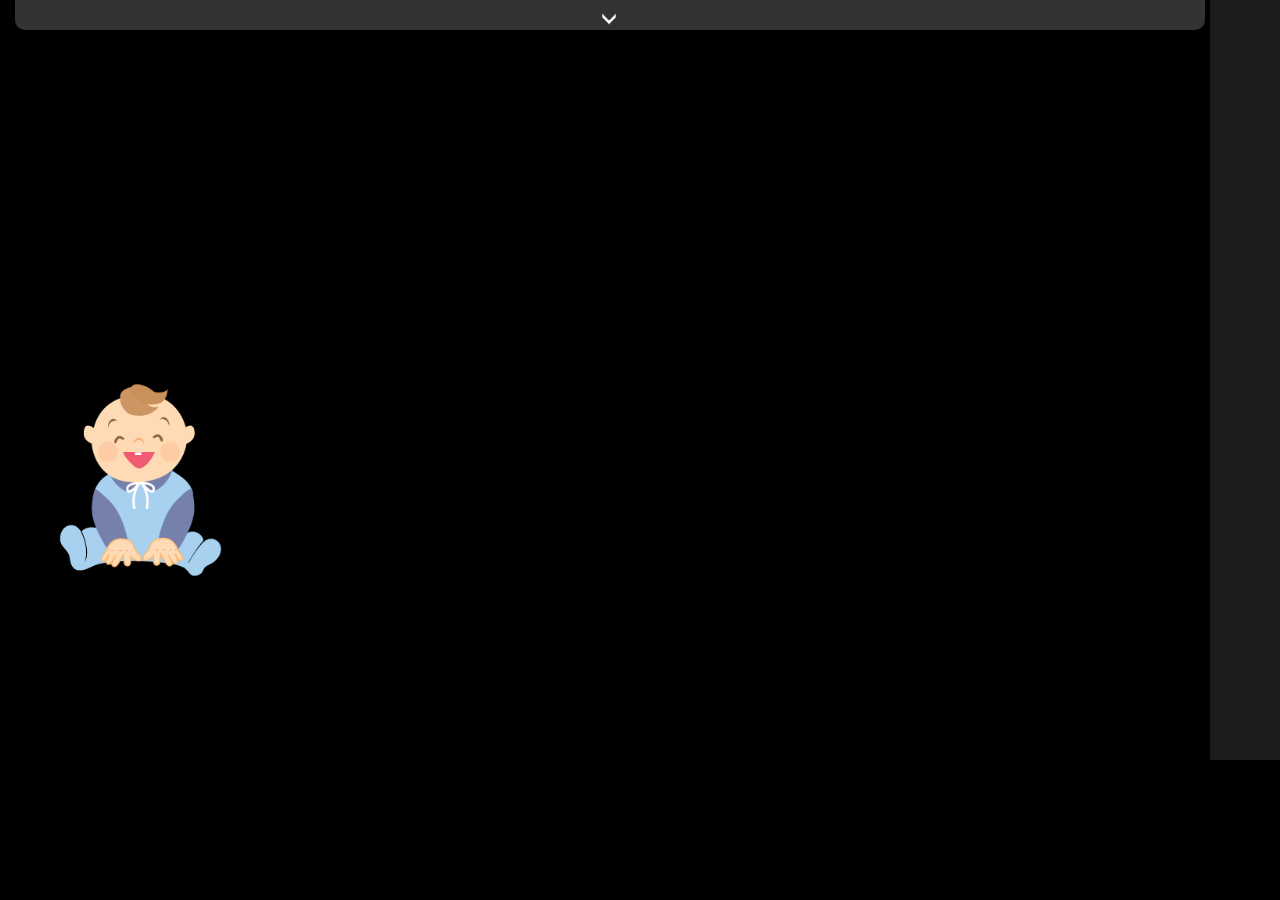
<file: WebSite43/index.html>
﻿<!DOCTYPE html>
<html><head>
<title>ניסיון_נוסף</title>
    <meta name="description" content="" />
    <meta name="keywords" content="" />
    <meta name="author" content="" />
    <meta name="viewport" content="width=device-width, initial-scale=1.0, user-scalable=yes" />
    <meta http-equiv="X-UA-Compatible" content="IE=Edge"/>
    <link href="style/StyleSheet.css" rel="stylesheet" type="text/css" />
   
    <script src="http://code.jquery.com/jquery-1.9.1.js"></script>
<script>

    //Timer 1
    var timerid = null;
    //Timer 2
    var myJson = [{ "gameName": "myFirstGame", "imgList": [{ "pics": "baby-laughing-icon.png" }, { "pics": "ballons.png" }, { "pics": "camel_7-929px.png" }, { "pics": "house-icon.png" }, { "pics": "Teddy-Bear-XL-psd34058.png"}], "DateOfMaking": "21/07/13", "Maker": "shany" },

{ "gameName": "myFirstGame", "imgList": [{ "pics": "baby-laughing-icon.png" }, { "pics": "ballons.png" }, { "pics": "camel_7-929px.png" }, { "pics": "house-icon.png" }, { "pics": "Teddy-Bear-XL-psd34058.png"}], "DateOfMaking": "21/07/13", "Maker": "michal" },

{ "gameName": "myFirstGame", "imgList": [{ "pics": "baby-laughing-icon.png" }, { "pics": "ballons.png" }, { "pics": "camel_7-929px.png" }, { "pics": "house-icon.png" }, { "pics": "Teddy-Bear-XL-psd34058.png"}], "DateOfMaking": "21/07/13", "Maker": "anaya"}];

    var symbols2 = new Array;
   // alert(game1);
    //  game1 = myJson[0]
    var num = 0;
    for (var key in myJson[0].imgList) {
        
    var tring = myJson[0].imgList[num].pics;
    symbols2[num] = tring;
    num = num + 1;
     //   alert(tring);
}


function openmenu() {

    $("#Uppermenu").toggleClass('openMenu closedMenu');
    $("#menuHeader").toggleClass('menuOptionson menuOptionsoff')
}
   
    
    var restartTimer = null;
 //   var symbols = new Array("baby-laughing-icon.png", "ballons.png", "camel_7-929px.png", "house - icon.png", "Teddy-Bear-XL-psd34058.png");
    var symbolNum = 0;


    //restarting game.
    function restarting() {
        document.getElementById('cat').style.left = 40 + 'px';
        document.getElementById('cat').style.top = 380 + 'px';
        clearInterval(restartTimer);

        return;
    }

    function move() {

        var currentLeft = parseInt(document.getElementById('cat').style.left);
        if (currentLeft > window.innerWidth) {
            document.getElementById('cat').style.left = parseInt(document.getElementById('cat').style.left) + 30 + "px";
            clearInterval(timerid);
            symbolNum = symbolNum + 1;
            if (symbolNum == 5) {
                symbolNum = 0;
            }
            document.getElementById('cat').src = "symbols/" + symbols2[symbolNum];

            restartTimer = setInterval("restarting()", 3000);

            //  document.getElementById('cat').style.left = 5 + 'px';
            //document.getElementById('cat').style.top = 420 + 'px';
            // clearInterval(timerid);
            // return;

        }
        else {

            document.getElementById('cat').style.left = currentLeft + 3 + 'px';

            document.getElementById('cat').style.top =
    parseInt(document.getElementById('cat').style.top) + -1 + 'px';


        }
    }


    window.onload = function () {
        
        

        document.getElementById('cat').src = "symbols/" + symbols2[symbolNum];

        //stat moving on click
        document.getElementById('cat').onclick = function () {
           
            timerid = null
            var currentLeft = parseInt(document.getElementById('cat').style.left);
            var currentTop = parseInt(document.getElementById('cat').style.top);
            //check if image is in the screen
            if ((currentLeft == 40) && (currentTop == 380)) {

                //call the moving function on timer
                if (timerid == null) {
                    timerid = setInterval("move()", 10);
                } else {
                    clearInterval(timerid);
                    timerid = null;
                }

            }
            else {

                return;
            }
        }


    }


    function cat_onclick() {

    }

</script>
</head>
<body>
<div id=container>
<div class="StarsBar"></div>
<header><div id="Uppermenu" class="closedMenu" onclick="openmenu()">
<div id="menuHeader" class="menuOptionsoff">
<div class="logo"><img src="img/mini-logo.png" /></div>
<div class="Gametitle"><h1> משחק הפירות של יובל</h1></div>
<div class="musicMashovBtn"></div>
<div class="musicBackBtn"></div>
<div class="fullScreenBtn"><img src="img/full_screen.png" /></div>
<div class="SettingsBtn"><img src="img/settings.png" />
<div class="SubMenuSettings">
<ul>
<li></li>
<li></li>
<li></li>
<li></li>
</ul>
</div>
</div>

</div>
</div>
</header>
<img id="cat" src="" style="position:absolute;left:40px; top:380px" class="movingObgect" onclick="return cat_onclick()" />
    

</div>
</body>

</html>
</file>
<file: WebSite43/style/StyleSheet.css>
﻿


/************************************Game menu style*******************************/
/*font for the page title*/
@font-face 
{
    font-family: 'choco';
src: url('../font/CHOCRG_.TTF') format('truetype');
font-family: 'Alef';
src: url('../font/Alef-Regular.ttf') format('truetype');
}
body
{  
    direction:rtl;
  margin:0;
  padding:0;
    background-color:Black;
    font-family:Alef;
    font-weight:normal;
}
p
{
    margin:0px;
    direction:rtl;
}
a
{
     margin:0px!important;
     padding:0px!important;
}
/** עיצוב דף הבית **/
.headerHomePage
{
    background-image:url(../img/homepage/top.png);
    height:47px;
    background-repeat:repeat-x;
    width:100%;
    overflow:hidden;
    padding:0px;
    margin:0px;
    background-position: center top;
}
.HompageMiddle
{
    background-image:url(../img/homepage/middle.png);
    background-position: center top;
    min-height:580px;
    background-color:#d4b694;
    width:100%;
    position:relative;
    margin:0px!important;
    padding:0px;
}
.logo
{
    background-image:url(../img/homepage/blank.png);
}
#logo_holder
{
    height:192px;
}
#buttonDiv
{
  /*  margin-top:300px;*/
  
    margin-right:auto;
    margin-left:auto;
    height:93px;
    width:1000px;
    position:relative;
    margin-top:0px!important;
   padding-top:0px!important;
    
}
.one_3_colums
{
    float:right;
    width:33.33%;
    position:relative;
    height:93px;
    text-align:center;
    margin-top:0px!important;
   padding-top:0px!important;
}
.Homebutton
{
    background-image:url(../img/homepage/button_bg.png);
    background-repeat:no-repeat;
    background-position:center top;
    height:93px;
    width:165px;
   margin-right:auto;
   margin-left:auto;
   padding-right:10px;
   padding-left:10px;
   margin-top:0px!important;
   padding-top:0px!important;
   float:none;
    color:#09AEA5;
}
.Homebutton:hover
{
     background-image:url(../img/homepage/button_bg_h.png);
    background-repeat:no-repeat;
    background-position:center top;
     color:#c7e8be;
}
.Homebutton p
{
    font-size:31px;
    width:100px;
    margin-right:auto;
    margin-left:auto;
    position:relative;
    line-height:30px;
    margin-top:0px;
    padding-top:15px;
   
}
.Homebutton a
{
    text-decoration:none;
    display:block;
    color:#09AEA5;
}
.Homebutton a:hover
{
    text-decoration:none;
    display:block;
    color:#c7e8be;
}
#TeacherEnter
{
    float:left;
}
#ChildEnter
{
    float:right;
}
/********************** עיצוב פוטר דף הבית*********************/
.HomepageFooter
{
    background-image:url(../img/homepage/footer.png);
    min-height:66px;
    background-repeat:repeat-x;
    background-position:center top;
    width:100%;
    background-color:#FF6F42;
    height:100%;
    text-align:center;
    margin-top:0px;
    padding-top:0px;
}
.HomepageFooter div
{
    width:1000px;
    margin-right:auto;
    margin-left:auto;
    min-height:66px;
    margin-top:0px;
    padding-top:20px;
    
}
.HomepageFooter div p
{
   
    margin-top:0px;
    margin-bottom:0px;
    line-height:20px;
    color:#c7e8be;
    font-family: Alef;
    font-size:14px;
}
/**************************סוף לעיצוב דף הבית*************************/
/**********************עיצוב דף ניהול ראשי**************************/
.headerInnerPage
{
    background-image:url(../img/inner-page/header.png);
    height:109px;
    width:100%;
    background-repeat:repeat-x;
    background-position:center top;
    margin:0px;
    padding-right:20px;
    padding-left:10px;
    border-bottom: 3px solid #159694;
    overflow:hidden;
}
#middleHeader
{
    width:1000px;
    margin: 0 auto;
}
#logo-holder
{
    float:right;
   width:10%;
   
    margin:0px;
    padding:0px;
   
}
#header_label
{
    padding-right:20px;
    width:45%;
    float:right;
    padding-top:50px;
     margin:0px;
}

#Label1
{
    font-family:Alef;
    font-size:28px;
     margin:0px;
     color:Black;
     float:right;
}
/**********************menu style in inner page***************************/
.menuhHolder
{
    width:24%;
    height:105px;
    display:inline;
     margin:0px;
     padding-top:20px;
     padding-left:0px;
     padding-bottom:0px;
     margin-bottom:0px;
    
}
.menuhHolder ul
{
    list-style:none;
    float:left;
     padding-top:0px;
     height:20px;
    display:inline;
    margin:5px auto 0px auto;
    padding:0px!important;
    -webkit-padding-start:none;
    
    
}
.menuhHolder ul li img
{
    margin-top:-5px;
}

.menuhHolder ul li
{
    display:block;
    height:20px;
    line-height:30px;
    float:right;
    padding-left:15px;
    padding-right:15px;
    text-align:center;
    text-decoration:none;
    font-size:20px;
    border-left: 2px solid #C7E8BE;
    color:Black;
}
.menuhHolder ul li a
{
    display:block;
    text-decoration:none;
    color:Black;
}
.menuhHolder ul li a:hover
{
    color:#C6E7BE;
}

.thisPage
{
      color:#C6E7BE!important;
}
/****סיום תפריט עליון פנימי***/
#searchPlace
{
    width:200px;
    height:35px;
    margin-top:40px;
    background-image:url(../img/inner-page/nihul_games/search.png);
    background-repeat:no-repeat;
    background-position:left top;
    float:left;
    text-align:left;
    position:relative;
}
#searchBTN
{
    width:20px;
    height:20px;
    float:right;
    background-color:transparent;
    
}
#searchTXT
{
    width:170px;
    height:20px;
    float:right;
      background-color:transparent;
      border:none;
}
.InnerpageMiddle
{
    background-color:#d4b694;
    min-height:500px;
}
/**BreadCrumbs**/
.InnerpageMiddle .BreadCrumbs
{
    text-align:right;
    margin: 0 auto;
    direction:rtl;
    width:1000px;
    padding-right:40px;
    padding-top:5px;
    font-family:Alef;
    font-size:12px;
    color:#89697a;
}
.InnerpageMiddle p a
{
    text-decoration:underline;
    color:#89697a;
     font-size:12px;
}
.InnerpageMiddle p a:hover
{
    text-decoration:none;
    color:#159694;
}

/*********************סיום תפריט פירורי הלחם**********************/

.middlePage
{
    width:1000px;
    margin: 0 auto;
}
.clear
{
    height:0px;
    margin:0px;
}
#HeadTitle
{
    background-color:#159694;
    height:40px;
    text-align:center;
    line-height:40px;
    border-bottom: 3px solid #89697a;
    margin-top:40px;
}
#mainTitle
{
    width:1000px;
    margin: 0 auto;
    
}

#mainTitle .colums_right p
{
     border-left: 2px solid #89697a;
    border-right:2px solid #C7E8BE;
}

#mainTitle .colums_left p
{
   border-left: 2px solid #C7E8BE;
    border-right:2px solid #89697a;  
}
#mainTitle p
{
    text-align:center;
   
    color:#c7e8be;
}
#mainTitle p:hover
{
    background-color:#c7e8be;
    color:#159694;
}
#mainTitle p a
{
    font-size:30px;
    text-decoration:none;
    color:#c7e8be;
    line-height:40px;
    display:block;
    height:40px;
}
#mainTitle p a:hover
{
    font-size:30px;
   color:#159694;
     line-height:40px;
      background-color:#c7e8be;
}
/***********************חלק שמאלי בדף ניהול ראשי***********************/
.right-side-div
{
    display:block;
    width:100%;
    min-height:350px;
}
.nihulButtom
{
    background-image:url(../img/inner-page/big-btn.png);
    height:93px;
    width:373px;
    display:block;
    margin-top:20px;
   
    margin-right:auto;
    margin-left:auto;
}
.nihulButtom .holding-box
{
    height:80px;
    padding-top:15px;
    padding-right:15px;
}

.nihulButtom .holding-box .colums_right
{
   
    width:30%;
}

.nihulButtom .holding-box .colums_left
{
    
    width:70%;
    
    line-height:60px;
}
.nihulButtom a
{
    color:black;
    font-size:22px;
}
.nihulButtom a:hover
{
    color:#159694;
    font-size:24px!important;
}
/*************************צד ימיני בדף ניהול ראשי***************************/
.newGameBtn
{
    background-image:url(../img/inner-page/newGameBtn.png);
    background-repeat:no-repeat;
    background-position:center top;
    height:41px;
    width:373px;
    font-size:20px;
    margin: 20px auto 0px auto;
    text-align:center;
    line-height:40px;
   
}
.gamesOptionsType
{
    background-color:#C7E8BE;
    height:80px;
    -webkit-border-radius: 5px;
    border-radius: 5px;
    margin: 3px auto 0 auto;
    width:370px;
    padding-top:5px;
}
.gamesOptionsType .one_3_colums
{
    height:100%;
    color:#159694;
    font-size:16px;
}
.EditGame
{
    background-image:url(../img/inner-page/EditGameBtn.png);
    background-repeat:no-repeat;
    background-position:center top;
    height:41px;
    width:373px;
    font-size:20px;
    margin: 5px auto 0px auto;
    text-align:center;
    line-height:40px;
}
.gamesOptionsEdit 
{
    width:370px;
    margin: 3px auto 0px auto;
    background-color:#C7E8BE;
    -webkit-border-radius: 5px;
    border-radius: 5px;
    height:140px;
    padding-top:1px;
}
.game-preview-nihul-page
{
   width:95px;
   height:65px;
   background-image:url(../img/inner-page/roundRac.png);
   background-repeat:no-repeat;
   margin: 3px auto;
   display:block;
   float:none;
   overflow:hidden;
}
/**************************פוטר דף פנימי*************************/

footer
{
    clear:both;
}
.InnerpageFooter
{
    /*background-image:url(../img/homepage/footer.png);*/
    min-height:66px;
    background-repeat:repeat-x;
    background-position:center top;
    width:100%;
    background-color:#FF6F42;
    height:100px;
    text-align:center;
    margin-top:0px;
    padding-top:0px;
    border-top: 3px solid #89697a;
    clear:both;
}
.InnerpageFooter div
{
    width:1000px;
    margin-right:auto;
    margin-left:auto;
    min-height:66px;
    margin-top:0px;
    padding-top:20px;
    
}
.InnerpageFooter div p
{
   
    margin-top:0px;
    margin-bottom:0px;
    line-height:20px;
    color:#c7e8be;
    font-family: Alef;
    font-size:14px;
}
/******************סוף עיצוב דף ניהול ראשי*************************/

/*************** התחלת ניהול משחקים*****************/

#newGameBTN
{
    float:right;
    background-color:#c7e8be;
    height:40px;
    width:203px;
   padding: 1px 1px 1px 3px;
    -webkit-border-radius: 5px;
    border-radius: 5px;
     float:right;
     margin-right:20px;
     font-size:20px;
}

#newGameBTN a
{
    display:block;
    height:38px;
    width:100%;
     background-color:#c7e8be;
     border:1px solid #FF6F42;
    -webkit-border-radius: 5px;
    border-radius: 5px;
    text-decoration:none;
    text-align:center;
    color:#159694;
    line-height:38px;
}
#newGameBTN a:hover
{
    background-color:#159694;
    color:#c7e8be;
}
.miyunTypeGameTitle
{
    background-color:#159694;
    width:100%;
    height:20px;
    border-bottom:2px solid #89697a;
    margin-top:20px;
}

.miyunTypeGameTitle p
{
    color:#c7e8be;
    width:1000px;
    text-align:right;
    padding-right:20px;
    margin: 0 auto;
}

#GameType
{
    width:1000px;
    margin: 0 auto;
    height:100px;
}

#GameType .holding-box
{
  
}
.one_of_4_colum
{
    height:100%;
    float:right;
    width:25%;
    display:inline-block;
    padding-top:15px;
}
.one_of_4_colum img
{
    margin: 0 auto;
}
.imageholder
{
     margin: 0 auto;
     width:120px;
     background-color:#c7e8be;
     border: 1px solid #89697a;
     height:100%;
     text-align:center;
     padding-top:10px;
     color:#159694;
}
.imageholder:hover
{
    background-color:#FF6F42;
    color:#c7e8be!important;
}
.chosenBlock
{
    background-color:#FF6F42!important;
}
.chosenBlock p
{
    color:#c7e8be!important;
}
.imageholder p 
{
   /*color:#159694;*/
}
.one_of_7_colum
{
    float:right;
    width:14.285%;
}
#GameCategory
{
    width:1000px;
    margin:0 auto;
    padding-top:10px;
    height:80px;
    display:block;
    position:relative;
}

.one_of_7_colum .imageholder
{
    background-color:transparent;
    text-align:center;
    border:none;
    height:39px;
     color:#c7e8be;
}

.boxCategory
{
    color:#c7e8be;
}
.boxCategory:hover
{
    color:#FF6F42;
}

.boxCategory
{
    text-align:center;
}
.one_of_7_colum .boxCategory p
{
    width:100%;
    text-align:center;
    margin:0px;
    padding:0px;
}
.subCategory
{
    background-color:#c7e8be;
    color:#159694;
    width:100%;
    height:30px;
}

#resultTitle
{
    height:30px;
    font-size:25px;
    line-height:30px;
    margin:0;
    display:block;
    position:relative;
}
#result
{
    width:1000px;
    margin:0 auto;
    height:auto;
    padding-top:10px;
}
.gameplace
{
    height:100px;
    width:120px;
    float:right;
    margin:10px;
    text-align:center;
}



/*************** סוף ניהול משחקים*****************/

/*********************עיצוב דפי נגישות****************/

.ChooseType
{
    background-color:#159694;
    height:125px;
    width:100%;
    border-top: 3px solid #89697a;
    margin-top:5px;
}
.ChooseType .holding-box
{
    width:1000px;
    height:125px;
    margin:0 auto;
}
.ChooseType .holding-box .one_3_colums
{
    height:100%;
}
.gameTypeBox
{
    height:100%;
    margin:0 auto;
    width:200px;
    text-align:center;
    color:#c7e8be;
    font-size:20px;
}
.gameTypeBox:hover
{
    background-color:#c7e8be;
    color:#159694;
    cursor:pointer;
}

.gameTypeBox.selected {
    background-color: #c7e8be;
    color: #159694;
}

#gameFrame {
    border:none;
    overflow:hidden;
    height:650px;
    width: 100%;
}

#myDiv
{
    min-height:650px;
    background-repeat:repeat-x;
    background-attachment:scroll;
}


.hagdarot_container
{
    background-color:#D4B694;
    height:650px;
    background-repeat:repeat-x;
    background-attachment:scroll;
}
/*********************הגדרות נגישות לאיפה אני****************/
.content_Hagdarot
{
    background-color:#c7e8be;
    height:50px;
    width:100%;
    border-top: 2px solid #89697a;
    margin-top:-2px;
}
.content_Hagdarot .holding-box
{
    width:1000px; 
    margin:20px auto 30px auto;
    height:10px;
    
}
.content_Hagdarot .holding-box p
{
    padding-right:20px;
    color:#159694;
}

.preview_game
{
    height:407px;
    width:100%;   
    background-color:Black;
    margin-right:20px;
    border-right: 2px solid #c7e8be;
    border-bottom: 2px solid #c7e8be;
    margin-top:2px;
    position:relative;
}
p[onclick]
{
    cursor:pointer;
}
.myPreviewElmo
{
    height:100px;
    width:100px;
      -moz-animation: rotateRight 0.5s linear 0s infinite alternate; 
    -webkit-animation: rotateRight 0.5s linear 0s infinite alternate; 
}
.backgroun_n_character
{
    min-height:420px;
}
.hagdarot_game1
{
     min-height:500px;
}
.hagdarot_game1 <.holding-box
{
    min-height:500px;
    height:auto;
}
h3
{
    font-family:Alef!important;
}
.ui-state-active
{
    background:none!important;
/*    background-color:#c7e8be!important;*/
}
.ui-state-default
{
    background:none!important;
    background-color:#c7e8be!important;
}
.ui-widget-content
{
     background:none!important;
     background-color:#D4B694!important;
     height:20px;
    
}
.contentbox
{
    width:420px;
    height:20px;
}
.contentSize
{
    width:180px;
    height:20px;
    float:left;
}
.contentSize .holding-box
{
    width:100%;
    height:20px;
    margin:0;
}
.contentSize .holding-box .one_of_4_colum
{
    height:20px;
    margin: 0;
    padding:0;
    text-align:center;
}
.contentSize .holding-box .one_of_4_colum p
{
    line-height:25px;
    background-color:#159694;
    margin-right:2px;
    height:25px;
    color:#c7e8be;
    text-align:center;
    padding:0px;
    width:90%;
}
.contentSize .holding-box .one_of_4_colum p:hover
{
     background-color:#c7e8be;
     color:#159694;
}
.randomaly
{
    width:200px!important;
}
.speed
{ 
    background-image: url(../img/negishut/size.png);
    height:50px;
    background-repeat:no-repeat;
    background-position:center bottom;
    float:left;
    width:300px;
}
.speed .holding-box
{
    width:100%;
    height:20px;
    margin:0;
}
.speed .holding-box .one_of_4_colum
{
    height:20px;
    margin: 0;
    padding:0;
    text-align:center;
}
.speed .holding-box .one_of_4_colum p
{
    line-height:25px;
   
    margin-right:2px;
    height:25px;
    color:#159694;
     text-align:center;
     padding:0px;
    
}
.contentcolor
{
    float:left;
    width:30px;
    height:20px;
}
.ui-accordion-header-active
{
    background-color:#FF6F42!important;
    color:#c7e8be!important;
}

.music-box
{
    width:1000px;
    height:150px;
    margin: 0 auto;
}

/**************עיצוב הגדרות המוזיקה**************/
.musicDefinitions
{
    height:150px;
    width:100%;
   
}
.rightDefinitions_music
{
    height:100px;
    width:460px;
    float:right;
  
}
.rightDefinitions_music .holding-box
{
     height:100%;
     width:460px;
      margin:0;
     
}
.leftDefinitions_music
{
     height:100px;
    width:392px;
    float:right;
    margin-right:100px;
  
}
.leftDefinitions_music .holding-box
{
    height:100%;
    width:392px;
    margin:0;
    
}

.leftDefinitions_music .holding-box .colums_right
{
    height:100%;
}
.leftDefinitions_music .holding-box .colums_left
{
    height:100%;
}

.MusicTitle
{
    margin-top:20px;
    height:30px;
    background-color: #159694;
  
}
.MusicTitle .music-box
{
    height:30px;
  
}
.MusicTitle .holding-box p
{
    color:#c7e8be;
    float:right;
}
.MusicTitle .one_3_colums
{
    height:30px;
}
.MusicTitle .holding-box
{
    height:30px;
    margin:0;
}
.MusicTitle .rightDefinitions_music
{
    height:30px;
}
.MusicTitle .leftDefinitions_music
{
    height:30px;
}
.MusicTitle .rightDefinitions_music input
{
    float:right;
}
.radioServer
{
    float:right;
    margin-right:20px;
    width: 100%;
text-align: right;

}

.radioServer:nth-child(1)
{
     margin-top:10px;
}
.dropDownMusic
{
    margin-top:10px;
    width:91px;
    height:21px;
    float: right;
margin-right: 20px;
}
.ButtonsMusic
{
        background-color:#FF6F42;
        color:#c7e8be;
        -webkit-border-radius: 5px 5px 5px 5px;
        border-radius: 5px 5px 5px 5px;
        width:75px;
        height:23px;
         margin-top:10px;
         float: right;
margin-right: 20px;
cursor:pointer;
}
.ButtonsMusic:hover
{
     background-color:#c7e8be;
     color:#FF6F42;
     cursor:pointer;
}
/*******************עיצוב דף משחק******************/
#container
{
    width:100%;
    min-height:600px; 
   
}
/*style of main menu*/
.StarsBar
{
    height:700px;
    width:70px;
    float:right;
    background-color:#1c1c1c;
   z-index:1000px;
   padding-top:60px;
}
.StarsBar img
{
    margin-bottom:10px;
}

/*style of closed menu in Game screen*/
.closedMenu
{
    z-index: 900;
       background-image: url(../img/game_btn2.png);
        
        background-position:center;
        background-repeat:no-repeat;
       margin-top:0px;
        background-color:#333333;
        height:30px;
        width:93%;
        -webkit-border-radius: 0px 0px 10px 10px;
        border-radius: 0px 0px 10px 10px;
        margin-right:75px;
        margin-left:auto;
       
       /** float:right;**/
 }
/*style of opened menu*/ 
 .openMenu
 {
      z-index: 900;
      background-image: url(../img/game_btn3.png);
        background-color:#333333;
        height:130px;
        background-position:center bottom; 
        background-repeat:no-repeat;
         width:93%;
        margin-right:75px;
        margin-left:auto;
        -webkit-border-radius: 0px 0px 10px 10px;
        border-radius: 0px 0px 10px 10px;
 }
 /*hide MENU OPTIONS*/
 .menuOptionsoff
 {
     display:none;
     }   
 /*show MENU OPTIONS*/
  .menuOptionson
 {
     display:block   
  }
  .logo
  {
      float:right;
      width:10%;
      }
  
  .logo img
  {
      margin-right:10px;
      margin-top:20px;
  }
  .Gametitle
  {
      float:right;
      width:50%;
  }
  
  .Gametitle h1
  {
      font-size:28px;
      color:#fefefe;
      font-family:choco; 
      margin-right:10px;
      margin-top:50px; 
      font-style:normal;
font-weight:normal;
color:white;
   }
   .Gametitle h1 #Label1
   {
       color:White;
       font-family:choco;
        font-style:normal;
        font-weight:normal;
   }
   .buttons_row
   {
       padding: 30px 0 0 0;
        height:57px;
       
       }
   
  .musicMashovBtn
  {
       background-image: url(../img/music2.png);
        background-position:center center;
        background-repeat:no-repeat;
        width:10%;
        height:57px;
        float:right;
      
  }
  .musicMashovBtn:hover
  {
   background-image: url(../img/music2h.png);
        background-position:center center;
        background-repeat:no-repeat;
      }
  
.musicBackBtn
{
     background-image: url(../img/music1.png);
        background-position:center center;
        background-repeat:no-repeat;
         width:10%;
        height:57px;
        float:right;
    }
    
    .musicBackBtn:hover
{
     background-image: url(../img/music1h.png);
        background-position:center center;
        background-repeat:no-repeat;
}
    
    .fullScreenBtn
    {
         background-image: url(../img/full_screen.png);
        float:right;
         width:10%;
          height:57px;
         background-position:center center;
        background-repeat:no-repeat;
        }
         .fullScreenBtn:hover
{
     background-image: url(../img/full_screen-h.png);
        background-position:center center;
        background-repeat:no-repeat;
}   

*:-webkit-full-screen
{
    background-color:Black;
}
        
    .SettingsBtn
    {
        background-image: url(../img/settings.png);
     background-position:center center;
     background-repeat:no-repeat;
     height:57px;
     float:right;
     width:10%;
    }
    
     .SettingsBtn:hover
{
     background-image: url(../img/settingsh.png);
        background-position:center center;
        background-repeat:no-repeat;
}   

.SubMenuSettings
{
  display:none;  
  width:170px;
  margin-top:70px;
  margin-right:-100px;
  height:150px;
    }
    
    .SubMenuSettings li
    {
     display:block;
     width:170px;
     height:40px;   
     margin:0px!important;
     padding:0px!important;
     list-style:none;
     line-height:20px;
     background-color:Gray;
     float:right;
     text-indent:10px;
    }
    .colums_right
    {
        float:right;
        width:50%;
    }
    .colums_left
    {
       float:right;
        width:50%; 
    }
    .colums_right_li
    {
        width:70%!important;
    }
    .colums_left_li
    {
        width:30%!important;
    }
    .holding-box
    {
      position:relative;  
    }
    /*********************Game screen style*********************/
  /*circle style in 2 game*/
   #circle
   {
 top:50px; 
   }
  
 /*game style*/

  /*rotate animation*/
  .movingObgect
  { 
   height:200px;
   width:200px;
    -moz-animation: rotateRight 0.5s linear 0s infinite alternate; 
    -webkit-animation: rotateRight 0.5s linear 0s infinite alternate; 
}

@-moz-keyframes rotateRight{
    0%{ -moz-transform:rotate(-20deg); -moz-transform-origin:50% 50%; }
    100%{ -moz-transform:rotate(20deg); }
}

@-webkit-keyframes rotateRight{
    0%{ -webkit-transform:rotate(-20deg); -webkit-transform-origin:50% 50%; }
    100%{ -webkit-transform:rotate(20deg); }
}
 /*my symbol style*/
 
 .firstglow
 {
      height:100%;
 }
   #cat
{  
    -webkit-animation-duration: 0.3s;
        -webkit-animation-timing-function: linear;
        -webkit-animation-name: "blink";
        -webkit-animation-direction:alternate;
        -webkit-animation-iteration-count: infinite;
        -webkit-animation-delay: 0s;
        
   /* -webkit-animation: blink 0.3s linear 0s infinite alternate;  */
}

@-webkit-keyframes blink{
    0% {-webkit-filter: drop-shadow(3px 3px 40px rgba(255,251,0,1)); }
    100% { -webkit-filter: drop-shadow(0px 0px 40px rgba(255,251,0,0.5)); } 
}
        

.animationonplace{ 
   /* -moz-animation:.8s rotateRight infinite linear;*/
    -moz-animation: rotateRightfull 0.8s linear 0s infinite alternate; 
    -webkit-animation: rotateRightfull 0.8s linear 0s infinite alternate; 
    /*-webkit-animation:.8s rotateRight infinite linear;*/ 
}

@-moz-keyframes rotateRightfull{
    0%{ -moz-transform:rotate(0deg); -moz-transform-origin:20% 40%; }
    100%{ -moz-transform:rotate(360deg); }
}
@-webkit-keyframes rotateRightfull{
    0%{ -webkit-transform:rotate(0deg); -webkit-transform-origin:20% 40%; }
    100%{ -webkit-transform:rotate(360deg); }
}
</file>
